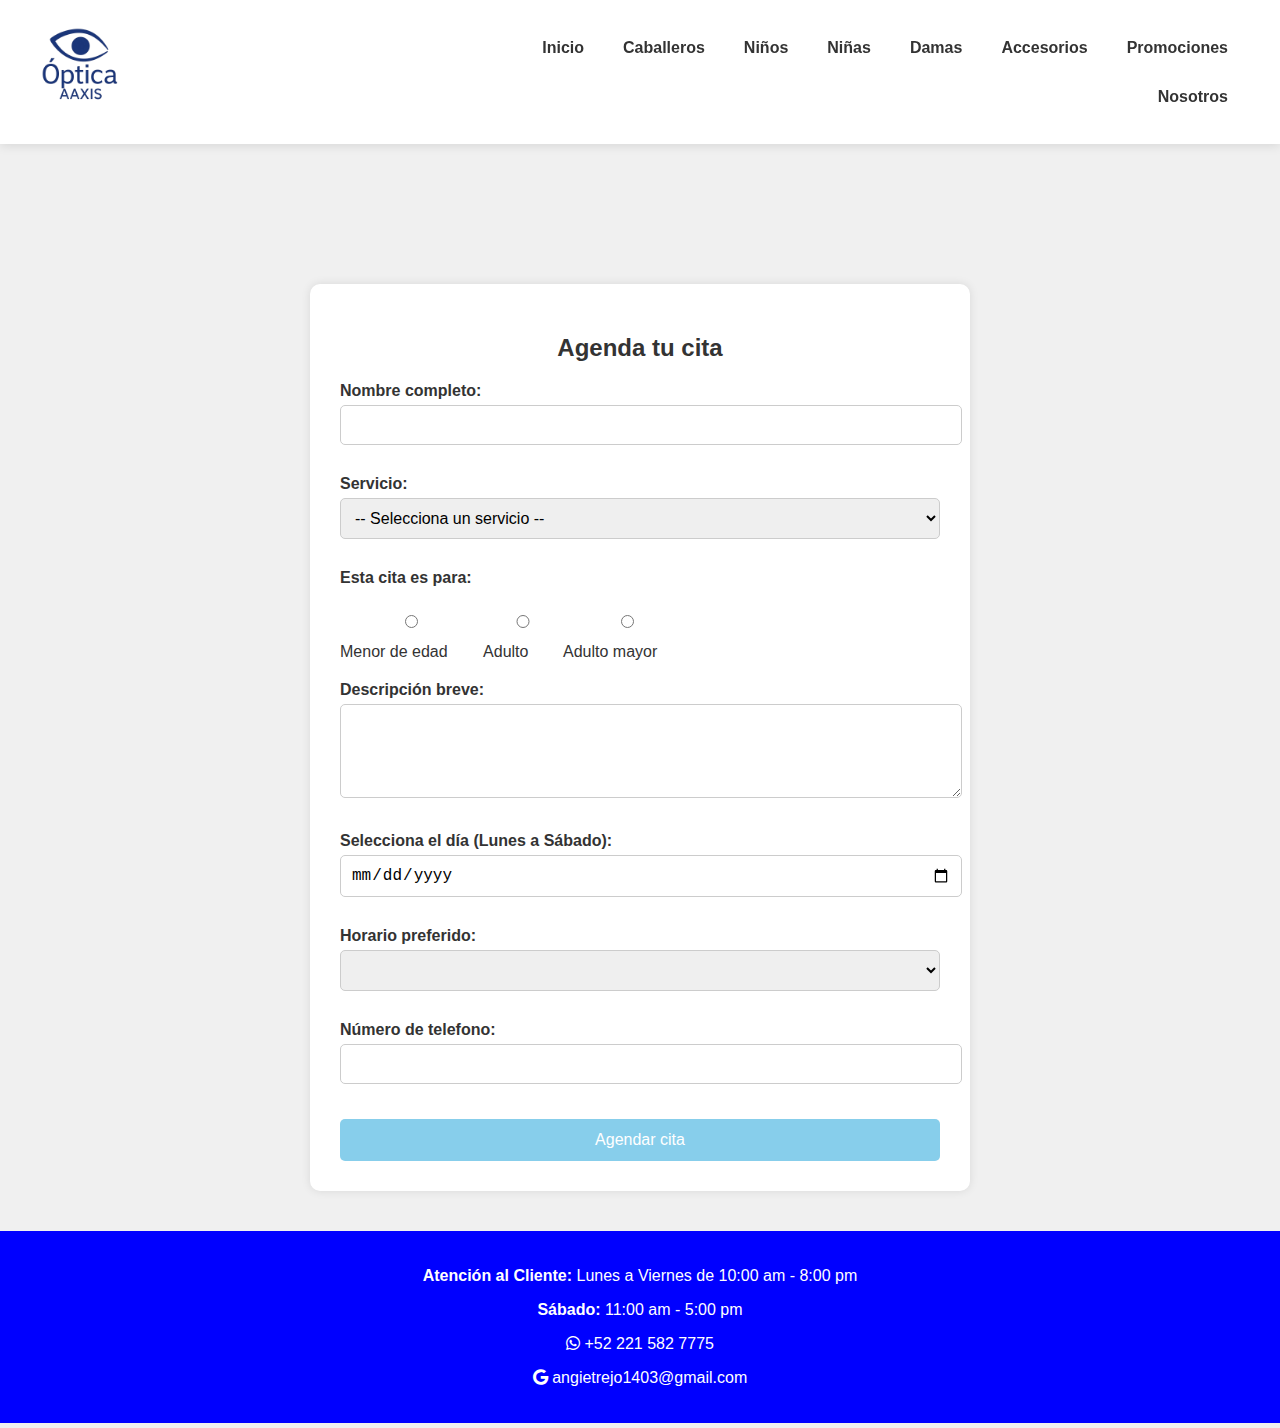
<file: agendaTuCita.html>
<!DOCTYPE html>
<html lang="es">
<head>
  <meta charset="UTF-8" />
  <meta name="viewport" content="width=device-width, initial-scale=1.0"/>
  <title>Agenda tu cita - Óptica AAXIS</title>
  <link rel="icon" type="image/png" href="logoOptica.png" />
  <link rel="stylesheet" href="style.css">
  <link rel="stylesheet" href="https://cdnjs.cloudflare.com/ajax/libs/font-awesome/6.5.0/css/all.min.css">
 <style>
  /* ENCABEZADO */
  header {
    position: sticky;
    top: 0;
    z-index: 999;
    background-color: #fff;
    display: flex;
    align-items: center;
    justify-content: space-between;
    padding: 10px 20px;
    flex-wrap: wrap;
    box-shadow: 0 2px 10px rgba(0, 0, 0, 0.1);
  }
.footer {
  background-color: #0000FF;
  color: white;
  padding: 20px;
  text-align: center;
}

.footer-info {
  max-width: 800px;
  margin: 0 auto;
}

  .logo-container {
    display: flex;
    align-items: center;
    flex: 1;
    justify-content: flex-start;
  }

  .logo-container img {
    height: 100px;
    padding-left: 10px;
  }

  header h1 {
    font-size: 24px;
    margin: 0;
  }

  nav {
    display: flex;
    flex-wrap: wrap;
    gap: 15px;
    justify-content: flex-end;
    flex: 2;
    padding-right: 20px;
  }

  nav a {
    text-decoration: none;
    color: #333;
    font-weight: bold;
    padding: 8px 12px;
    transition: background-color 0.3s;
  }

  nav a:hover {
    background-color: #4682B4;
    color: white;
    border-radius: 5px;
  }

  main {
    padding-top: 100px;
  }

  /* FORMULARIO */
  .form-cita {
    max-width: 600px;
    margin: 40px auto;
    background: white;
    padding: 30px;
    border-radius: 10px;
    box-shadow: 0 0 10px rgba(0,0,0,0.1);
  }

  .form-cita h2 {
    text-align: center;
    margin-bottom: 20px;
  }

  .form-cita label {
    display: block;
    margin: 15px 0 5px;
    font-weight: bold;
  }

  .form-cita input,
  .form-cita select,
  .form-cita textarea {
    width: 100%;
    padding: 10px;
    border: 1px solid #ccc;
    border-radius: 5px;
  }

  .form-cita .checkbox-group {
    display: flex;
    gap: 10px;
    margin-top: 10px;
    flex-wrap: wrap;
  }

  .form-cita .checkbox-group label {
    font-weight: normal;
  }

  .form-cita button {
    margin-top: 20px;
    width: 100%;
    padding: 12px;
    background-color: #87CEEB;
    color: white;
    border: none;
    border-radius: 5px;
    font-size: 16px;
    cursor: pointer;
    transition: 0.3s;
  }

  .form-cita button:hover {
    background-color: #4682B4;
  }

  /* ====================
     RESPONSIVE
  ===================== */
  @media (max-width: 768px) {
    header {
      flex-direction: column;
      align-items: center;
      text-align: center;
    }

    .logo-container {
      justify-content: center;
    }

    .logo-container img {
      height: 80px;
      padding-left: 0;
    }

    nav {
      justify-content: center;
      padding-right: 0;
      gap: 10px;
      margin-top: 10px;
    }

    nav a {
      font-size: 14px;
      padding: 6px 10px;
    }

    .form-cita {
      padding: 20px;
      margin: 20px;
    }
  }

  @media (max-width: 480px) {
    .form-cita {
      padding: 15px;
    }

    nav {
      gap: 6px;
    }

    nav a {
      padding: 5px 8px;
    }
  }
</style>

<script>
    document.addEventListener("DOMContentLoaded", () => {
      const fecha = document.getElementById("fecha");
      const horario = document.getElementById("horario");
  
      // Establecer fecha mínima como hoy
      const hoy = new Date().toISOString().split("T")[0];
      fecha.setAttribute("min", hoy);
  
      function actualizarHorario() {
        const valorFecha = fecha.value;
        if (!valorFecha) {
          horario.innerHTML = "";
          return;
        }
  
        const partes = valorFecha.split("-");
        const seleccion = new Date(Date.UTC(partes[0], partes[1] - 1, partes[2]));
        const dia = seleccion.getUTCDay();
  
        horario.innerHTML = "";
  
        if (dia === 0) {
          fecha.value = "";
          return;
        }
  
        if (dia >= 1 && dia <= 5) {
          for (let h = 10; h <= 19; h++) {
            horario.innerHTML += `<option value='${h}:00'>${h}:00</option>`;
            horario.innerHTML += `<option value='${h}:30'>${h}:30</option>`;
          }
        } else if (dia === 6) {
          for (let h = 11; h <= 16; h++) {
            horario.innerHTML += `<option value='${h}:00'>${h}:00</option>`;
            horario.innerHTML += `<option value='${h}:30'>${h}:30</option>`;
          }
        }
      }
  
      fecha.addEventListener("change", actualizarHorario);
      fecha.addEventListener("input", actualizarHorario);
    });
  </script>
  
  
  
</head>
<body>
  <header>
    <div class="logo-container">
      <a href="usuario.html"><img src="logoOptica.png" alt="Logo Óptica AAXIS" /></a>
      <h1>Optica</h1>
    </div>
    <nav>
      <a href="index.html">Inicio</a>
      <a href="lentes.html">Caballeros</a>
      <a href="niños.html">Niños</a>
      <a href="niñas.html">Niñas</a>
      <a href="damas.html">Damas</a>
      <a href="accesorios.html">Accesorios</a>
      <a href="promociones.html">Promociones</a>
      <a href="nosotros.html">Nosotros</a>
    </nav>
  </header>

  <main class="main-content">
    <section class="form-cita">
      <h2>Agenda tu cita</h2>
      <form action="https://formsubmit.co/angietrejo1403@gmail.com" method="POST">
        <input type="hidden" name="_subject" value="Nueva cita agendada desde la web">
        <input type="hidden" name="_captcha" value="false">

        <label for="nombre">Nombre completo:</label>
        <input type="text" id="nombre" name="Nombre" required>

        <label for="servicio">Servicio:</label>
        <select id="servicio" name="Servicio" required>
          <option value="">-- Selecciona un servicio --</option>
          <option value="Examen de la vista">Examen de la vista</option>
          <option value="Ajuste de anteojos">Ajuste de anteojos</option>
          <option value="Cambio de plaquetas">Cambio de plaquetas</option>
          <option value="Compra de productos o accesorios">Compra de productos o accesorios</option>
        </select>

        <label>Esta cita es para:</label>
        <div class="checkbox-group">
          <label><input type="radio" name="Tipo de paciente" value="Menor de edad" required> Menor de edad</label>
          <label><input type="radio" name="Tipo de paciente" value="Adulto"> Adulto</label>
          <label><input type="radio" name="Tipo de paciente" value="Adulto mayor"> Adulto mayor</label>
        </div>

        <label for="descripcion">Descripción breve:</label>
        <textarea id="descripcion" name="Descripción" rows="4"></textarea>

        <label for="fecha">Selecciona el día (Lunes a Sábado):</label>
        <input type="date" id="fecha" name="Fecha" required>

        <label for="horario">Horario preferido:</label>
        <select id="horario" name="Horario" required></select>

        <label for ="numero">Número de telefono:</label>
        <input type="text" id="numero" name="Numero" required>

        <button type="submit">Agendar cita</button>
      </form>
    </section>
  </main>

  <footer class="footer">
  <div class="footer-info">
    <p><strong>Atención al Cliente:</strong> Lunes a Viernes de 10:00 am - 8:00 pm</p>
    <p><strong>Sábado:</strong> 11:00 am - 5:00 pm</p>
    <p><i class="fab fa-whatsapp"></i> +52 221 582 7775</p>
    <p><i class="fab fa-google"></i> angietrejo1403@gmail.com</p>
  </div>
</footer>

</body>
</html>
</file>
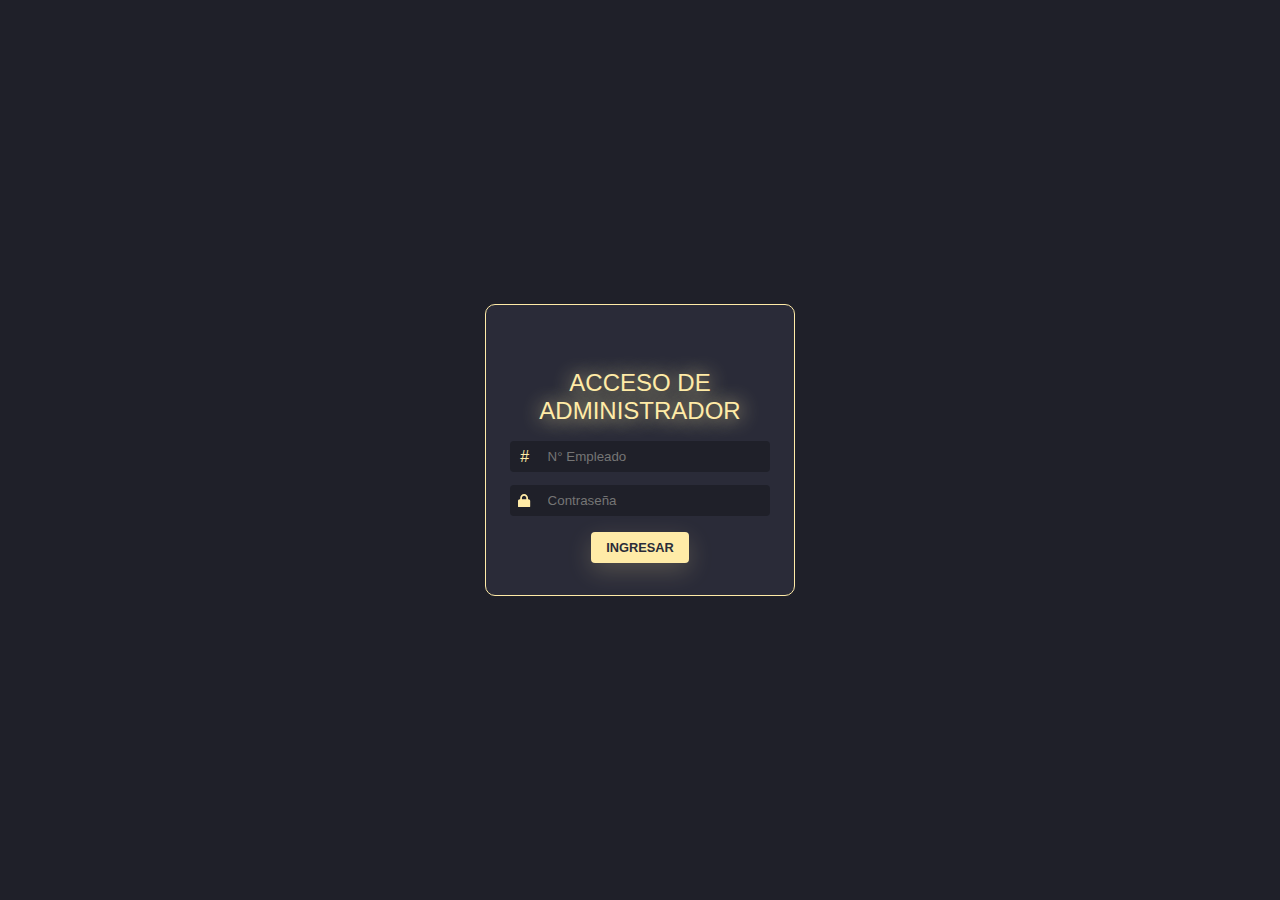
<file: login.html>
<!DOCTYPE html>
<html lang="es">
<head>
  <meta charset="UTF-8" />
  <meta name="viewport" content="width=device-width, initial-scale=1.0"/>
  <title>Iniciar Sesión - Óptica ITP</title>
  <style>
    body {
      margin: 0;
      padding: 0;
      background-color: #1f2029;
      height: 100vh;
      display: flex;
      justify-content: center;
      align-items: center;
      font-family: Arial, sans-serif;
    }

    .card {
      --main-col: #ffeba7;
      --bg-col: #2a2b38;
      --bg-field: #1f2029;

      width: 260px;
      padding: 2rem 1.5rem;
      text-align: center;
      background: var(--bg-col);
      border-radius: 10px;
      border: 1px solid var(--main-col);
    }

    .title {
      margin-bottom: 1rem;
      font-size: 1.5em;
      font-weight: 500;
      color: var(--main-col);
      text-shadow: 1px 1px 20px var(--main-col);
      text-transform: uppercase;
    }

    .field {
      margin-top: 0.8rem;
      display: flex;
      align-items: center;
      padding-left: 0.5rem;
      gap: 0.5rem;
      background-color: var(--bg-field);
      border-radius: 4px;
    }

    .input-icon {
      width: 1em;
      color: var(--main-col);
      fill: var(--main-col);
      display: flex;
      align-items: center;
      justify-content: center;
    }

    .input-field {
      background: transparent;
      border: none;
      outline: none;
      width: 100%;
      color: var(--main-col);
      padding: 0.6em;
      caret-color: var(--main-col);
    }

    .field input:focus::placeholder {
      opacity: 0;
      transition: opacity 0.3s;
    }

    .btn {
      margin-top: 1rem;
      border: none;
      border-radius: 4px;
      font-weight: bold;
      font-size: 0.8em;
      text-transform: uppercase;
      padding: 0.6em 1.2em;
      background-color: var(--main-col);
      color: var(--bg-col);
      box-shadow: 0 8px 24px 0 rgb(255 235 167 / 20%);
      transition: all 0.3s ease-in-out;
      cursor: pointer;
    }

    .btn:hover {
      background-color: var(--bg-field);
      color: var(--main-col);
      box-shadow: 0 8px 24px 0 rgb(16 39 112 / 20%);
    }

    .btn-link {
      color: #f5f5f5;
      display: block;
      font-size: 0.75em;
      margin-top: 0.8rem;
      transition: color 0.3s ease-out;
      cursor: pointer;
    }

    .btn-link:hover {
      color: var(--main-col);
      text-decoration: underline;
    }
  </style>
</head>
<body>
  <div class="card">
    <h4 class="title">Acceso de Administrador</h4>
    <form onsubmit="event.preventDefault(); iniciarSesion();">
      <label class="field" for="empleado">
        <span class="input-icon">#</span>
        <input
          id="empleado"
          class="input-field"
          type="text"
          placeholder="N° Empleado"
        />
      </label>

      <label class="field" for="contrasena">
        <svg class="input-icon" viewBox="0 0 500 500" xmlns="http://www.w3.org/2000/svg">
          <path d="M80 192V144C80 64.47 144.5 0 224 0C303.5 0 368 64.47 368 144V192H384C419.3 192 448 220.7 448 256V448C448 483.3 419.3 512 384 512H64C28.65 512 0 483.3 0 448V256C0 220.7 28.65 192 64 192H80zM144 192H304V144C304 99.82 268.2 64 224 64C179.8 64 144 99.82 144 144V192z"></path>
        </svg>
        <input
          id="contrasena"
          class="input-field"
          type="password"
          placeholder="Contraseña"
        />
      </label>

      <button class="btn" type="submit">Ingresar</button>
      
    </form>
  </div>

  <script>
    function iniciarSesion() {
      const empleado = document.getElementById("empleado").value.trim();
      const contrasena = document.getElementById("contrasena").value;

      if (empleado === "0101" && contrasena === "admin") {
        localStorage.setItem("autenticado", "true");
        window.location.href = "administrador.html";
      } else {
        alert("Credenciales incorrectas.");
      }
    }
  </script>
</body>
</html>
</file>
<file: style.css>
/* Estilos generales */
.logo-container {
    display: flex;
    justify-content: center;
    align-items: center;
    padding: 10px 0;
  }
  
  .logo {
    height: 90px;
    object-fit: contain;
  }
  
body {
    font-family: Arial, sans-serif;
    background-color: #f0f0f0;
    color: #333;
    margin: 0;
    padding: 0;
}

header {
    background-color: #ffffff;
    color: white;
    padding: 20px;
    text-align: center;
}

nav {
    text-align: center;
    margin: 10px 0;
}

nav a {
    color: #000000;
    text-decoration: none;
    padding: 10px 15px;
    font-weight: bold;
    transition: 0.3s;
}

nav a:hover {
    color: #fff;
    background-color: #4682B4;
    border-radius: 5px;
}
/* CARRUSEL */
.carrusel-container {
    overflow: hidden;
    width: 100%;
    max-width: 1000px;
    margin: 0 auto;
    position: relative;
  }
  
  .carrusel {
    display: flex;
    transition: transform 1s ease-in-out;
    width: 100%;
  }
  
  .carrusel img {
    width: 100%;
    max-width: 1000px;
    height: auto;
    object-fit: contain;
    border-radius: 10px;
    flex-shrink: 0;
  }
  
  /* Footer */
  .footer {
    background-color: #f2f2f2;
    padding: 20px;
    text-align: center;
    margin-top: 40px;
  }
  
  .footer-info {
    margin-top: 10px;
  }
/* Estilos específicos del catálogo */
.catalogo {
    display: flex;
    flex-wrap: wrap;
    justify-content: center;
    gap: 20px;
    padding: 20px;
}

.producto, .promocion {
    background: white;
    padding: 10px;
    border-radius: 10px;
    box-shadow: 0px 0px 10px rgba(0, 0, 0, 0.1);
    text-align: center;
    width: 200px;
}

.producto img, .promocion img {
    width: 150px;
    height: 150px;
    object-fit: cover;
    border-radius: 5px;
}

/* Estilos para la administración */
.admin-container {
    width: 60%;
    margin: 20px auto;
    background: white;
    padding: 20px;
    border-radius: 10px;
    box-shadow: 0px 0px 10px rgba(0, 0, 0, 0.1);
}

.admin-container h2 {
    text-align: center;
}

label {
    font-weight: bold;
    display: block;
    margin: 10px 0 5px;
}

select, textarea, input {
    width: 100%;
    padding: 10px;
    margin-bottom: 15px;
    border: 1px solid #ccc;
    border-radius: 5px;
    font-size: 16px;
}

.admin-preview-image {
    width: 100px;
    height: 100px;
    object-fit: cover;
    border-radius: 5px;
}

.admin-nav {
    text-align: center;
    margin: 10px 0;
}

.admin-nav a {
    color: #333;
    text-decoration: none;
    padding: 10px 15px;
    font-weight: bold;
    margin: 5px;
    display: inline-block;
    border-radius: 5px;
    background-color: #f0f0f0;
}

.admin-nav a:hover {
    background-color: #4682B4;
    color: white;
}

.admin-select {
    padding: 10px;
    border-radius: 5px;
    border: 1px solid #ccc;
    margin-bottom: 10px;
}

.admin-action-buttons {
    display: flex;
    flex-wrap: wrap;
    justify-content: center;
    gap: 15px;
    margin-top: 20px;
}

button {
    background-color: #87CEEB;
    color: white;
    padding: 12px 20px;
    border: none;
    border-radius: 5px;
    cursor: pointer;
    font-size: 16px;
    transition: 0.3s;
}

button:hover {
    background-color: #4682B4;
}

.admin-delete-button {
    background-color: red;
    color: white;
}

.formulario {
    background: #fff;
    padding: 20px;
    border-radius: 10px;
    box-shadow: 0px 0px 5px rgba(0, 0, 0, 0.1);
    margin-top: 20px;
}

/* Estilos para el carrusel de promociones */
.carrusel-container {
    width: 100%;
    max-width: 600px;
    margin: 20px auto;
    overflow: hidden;
    position: relative;
    border-radius: 10px;
}

.carrusel {
    display: flex;
    transition: transform 0.5s ease-in-out;
}

.carrusel img {
    width: 100%;
    height: auto;
    object-fit: cover;
}

/* Controles del carrusel */
.carrusel-btn {
    position: absolute;
    top: 50%;
    transform: translateY(-50%);
    background-color: rgba(0, 0, 0, 0.5);
    color: white;
    border: none;
    padding: 10px;
    cursor: pointer;
    font-size: 18px;
}

.carrusel-btn.left {
    left: 10px;
}

.carrusel-btn.right {
    right: 10px;
}

.carrusel-btn:hover {
    background-color: rgba(0, 0, 0, 0.8);
}

/* Nosotros*/
.nosotros-container {
    display: flex;
    justify-content: space-between;
    align-items: flex-start;
    max-width: 1000px;
    margin: auto;
    padding: 20px;
    gap: 40px;
}

.nosotros-texto {
    width: 55%;
    text-align: left;
}

.nosotros-mapa {
    width: 45%;
}

.nosotros-mapa h2 {
    margin-bottom: 10px;
    text-align: left;
    font-size: 22px;
}

.nosotros-mapa iframe {
    width: 100%;
    height: 300px;
    border: none;
    border-radius: 10px;
}

/* Footer */
html, body {
    height: 100%;
    margin: 0;
    display: flex;
    flex-direction: column;
}

.main-content {
    flex: 1;
}

.footer {
    background-color: #0000FF;
    padding: 20px;
    text-align: left;
    color: white;
    font-size: 16px;
    margin-top: auto;
    display: flex;
    justify-content: space-between;
    align-items: center;
}

.footer-info {
    margin-left: 30px;
}
.admin-link {
    margin-left: 30px;
}

.admin-link a {
    color: white;
    text-decoration: none;
    font-weight: bold;
    padding: 8px 15px;
    border-radius: 5px;
    background-color: #4682B4;
    transition: 0.3s;
}

.admin-link a:hover {
    background-color: #1E4D7A;
}

/*promociones*/
.promo-list {
    max-width: 1000px;
    margin: 30px auto;
    padding: 20px;
    background-color: #f9f9f9;
    border-radius: 12px;
    box-shadow: 0px 4px 12px rgba(0,0,0,0.1);
}

.promo-item {
    display: flex;
    align-items: center;
    gap: 20px;
    padding: 15px 0;
    border-bottom: 1px solid #e0e0e0;
    transition: background-color 0.3s ease;
}

.promo-item:hover {
    background-color: #eef6fc;
    border-radius: 8px;
}

.promo-item img {
    width: 120px;
    height: 120px;
    object-fit: cover;
    border-radius: 10px;
    border: 2px solid #87CEEB;
}

.promo-info {
    flex: 1;
    color: #333;
}

.promo-info p {
    margin: 5px 0;
    font-size: 16px;
}

.promo-info p strong {
    color: #4682B4;
}

/* Estilos agregados por mejoras */

.info-container {
    display: flex;
    justify-content: center;
    align-items: flex-start;
    gap: 40px;
    margin: 30px auto;
    max-width: 1200px;
    padding: 0 20px;
}

/* Estilo del mapa */
.nosotros-texto {
    flex: 1;
    text-align: center;
}

.nosotros-texto iframe {
    width: 100%;
    height: 600px;
    border: none;
    border-radius: 10px;
    box-shadow: 0px 4px 15px rgba(0, 0, 0, 0.2);
    transition: transform 0.3s ease;
}

.nosotros-texto iframe:hover {
    transform: scale(1.02);
}

/* Estilo de Instagram */
.instagram-gallery {
    flex: 1;
    text-align: center;
}

.instagram-gallery h2 {
    margin-bottom: 20px;
    font-size: 24px;
    color: #000508;
}

/* Animación del título */
.animated-title {
    opacity: 0;
    transform: translateY(20px);
    animation: slideUp 1s ease forwards;
}

@keyframes slideUp {
    to {
        opacity: 1;
        transform: translateY(0);
    }
}
.modal {
  position: fixed;
  top: 0;
  left: 0;
  width: 100%;
  height: 100%;
  background: rgba(0,0,0,0.7);
  display: flex;
  justify-content: center;
  align-items: center;
  z-index: 1000;
}

.modal-contenido {
  background: #fff;
  border-radius: 10px;
  padding: 20px;
  max-width: 500px;
  width: 90%;
  text-align: center;
  position: relative;
}

.modal-contenido img {
  width: 100%;
  height: auto;
  max-height: 300px;
  object-fit: contain;
  margin-bottom: 15px;
  border-radius: 10px;
}

.modal-detalles p {
  margin: 8px 0;
  font-size: 16px;
}

.cerrar {
  position: absolute;
  top: 10px;
  right: 20px;
  font-size: 24px;
  font-weight: bold;
  color: #333;
  cursor: pointer;
}
/* =================== */
/* RESPONSIVE DESIGN */
/* =================== */

@media (max-width: 1024px) {
  .info-container,
  .nosotros-container {
    flex-direction: column;
    align-items: center;
  }

  .nosotros-texto, .nosotros-mapa {
    width: 100%;
  }

  .logo-container {
    justify-content: flex-start;
    padding-left: 20px;
  }

  nav {
    padding-right: 20px;
    flex-wrap: wrap;
    justify-content: flex-end;
  }

  .admin-container {
    width: 90%;
  }

  .productos-container,
  .catalogo {
    gap: 15px;
  }
}

@media (max-width: 768px) {
  header {
    flex-direction: column;
    align-items: center;
    text-align: center;
  }

  .logo-container {
    padding-left: 0;
    justify-content: center;
  }

  nav {
    justify-content: center;
    padding-right: 0;
    gap: 10px;
    flex-wrap: wrap;
  }

  .producto,
  .producto-card,
  .promocion {
    width: 100%;
    max-width: 300px;
  }

  .promo-item {
    flex-direction: column;
    text-align: center;
  }

  .modal-contenido {
    flex-direction: column;
  }

  .modal-imagen,
  .modal-info {
    width: 100%;
  }

  .admin-action-buttons {
    flex-direction: column;
    align-items: center;
  }

  .footer {
    flex-direction: column;
    text-align: center;
  }

  .footer-info, .admin-link {
    margin-left: 0;
  }
}

@media (max-width: 480px) {
  .producto-card img,
  .producto img,
  .promocion img {
    height: 150px;
  }

  .carrusel img {
    height: 200px;
  }

  .modal-contenido {
    max-width: 95%;
  }
}
</file>
